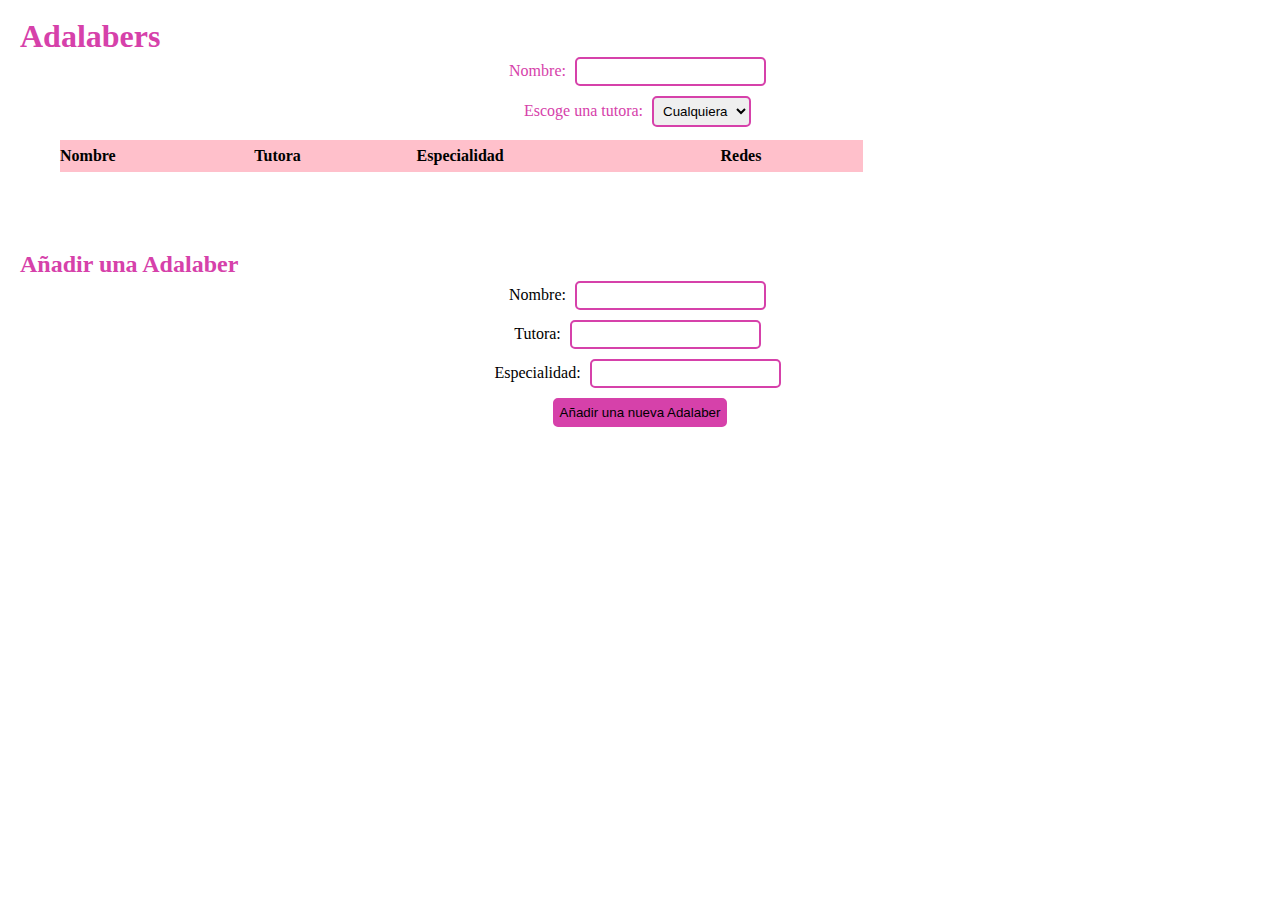
<file: docs/index.html>
<!doctype html><html lang="es"><head><meta charset="utf-8"/><link rel="icon" href="./favicon.ico"/><meta name="viewport" content="width=device-width,initial-scale=1"/><title>Noemí Yuen Módulo 3 Evaluación intermedia</title><script defer="defer" src="./static/js/main.9ba9f6e6.js"></script><link href="./static/css/main.a1e10559.css" rel="stylesheet"></head><body><div id="root"></div></body></html>
</file>
<file: docs/static/css/main.a1e10559.css>
*{box-sizing:border-box;margin:0;padding:0}a,abbr,acronym,address,applet,article,aside,audio,b,big,blockquote,body,canvas,caption,center,cite,code,dd,del,details,dfn,div,dl,dt,em,embed,fieldset,figcaption,figure,footer,form,h1,h2,h3,h4,h5,h6,header,hgroup,html,i,iframe,img,ins,kbd,label,legend,li,mark,menu,nav,object,ol,output,p,pre,q,ruby,s,samp,section,small,span,strike,strong,sub,summary,sup,table,tbody,td,tfoot,th,thead,time,tr,tt,u,ul,var,video{border:0;font-size:100%;font:inherit;margin:0;padding:0;vertical-align:initial}article,aside,details,figcaption,figure,footer,header,hgroup,menu,nav,section{display:block}body{line-height:1}ol,ul{list-style:none}blockquote,q{quotes:none}blockquote:after,blockquote:before,q:after,q:before{content:"";content:none}table{border-collapse:collapse;border-spacing:0}.add{gap:30px;padding:20px}.add__title{color:#d641aa;font-size:1.5rem;font-weight:600}.addform{margin-bottom:1rem;text-align:center}.addform__element,.addform__submit{border:2px solid #d641aa;border-radius:5px;margin:5px;padding:5px}.addform__submit{background-color:#d641aa}.header{color:#d641aa;height:100px;padding:20px}.header__title{font-size:2rem;font-weight:600}.searchForm{margin-bottom:1rem;text-align:center}.searchForm__element{border:2px solid #d641aa;border-radius:5px;margin:5px;padding:5px}.main{display:flex;flex-direction:column;gap:20px;justify-content:center}.table{margin:20px;padding-left:20px;text-align:center;width:80%}.table__head{background-color:pink;font-weight:600;text-align:left}.table__body,.table__head{font-size:1rem;line-height:2rem}.table__body--item{border-bottom:1px solid pink;text-align:left}.socialLink{color:#fc647d;padding:5px}
/*# sourceMappingURL=main.a1e10559.css.map*/
</file>
